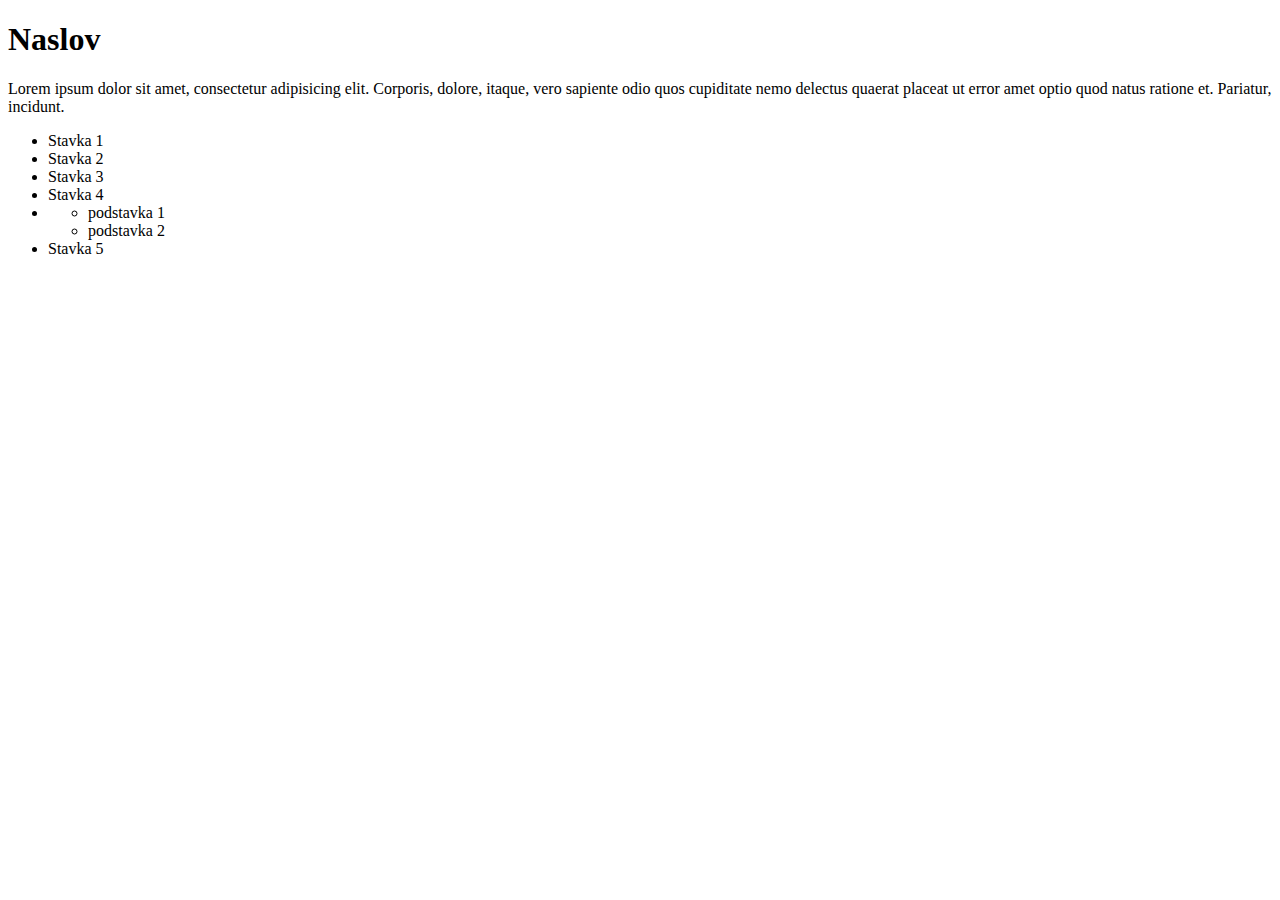
<file: index.html>
<!doctype html>
<html>
  <head>
<!-- 
  	LANIN DOMACI
  		<script src="js/jquery-v.1.10.1.js"></script>
  		<script src="js/lana.js"></script>
 -->
 
  	<!-- Aleksandar 
  		<script src="js/jquery-v.1.10.1.js"></script>
  		<script src="js/aleksandar.js"></script>
  	-->

		<title>jQuery zadaci</title>
		<style>
		li {
			color: black;
		}
		.green {
			color: green;
		}
		</style>
	</head>
	<body>
		<h1>Naslov</h1>

		<p>Lorem ipsum dolor sit amet, consectetur adipisicing elit. Corporis, dolore, itaque, vero sapiente odio quos cupiditate nemo delectus quaerat placeat ut error amet optio quod natus ratione et. Pariatur, incidunt.</p>

		<ul class="lista">
			<li>Stavka 1</li>
			<li>Stavka 2</li>
			<li>Stavka 3</li>
			<li>Stavka 4</li>
			<li>
				<ul>
					<li>podstavka 1</li>
					<li>podstavka 2</li>
				</ul>
			</li>
			<li>Stavka 5</li>
		</ul>

	</body>
</html>
</file>
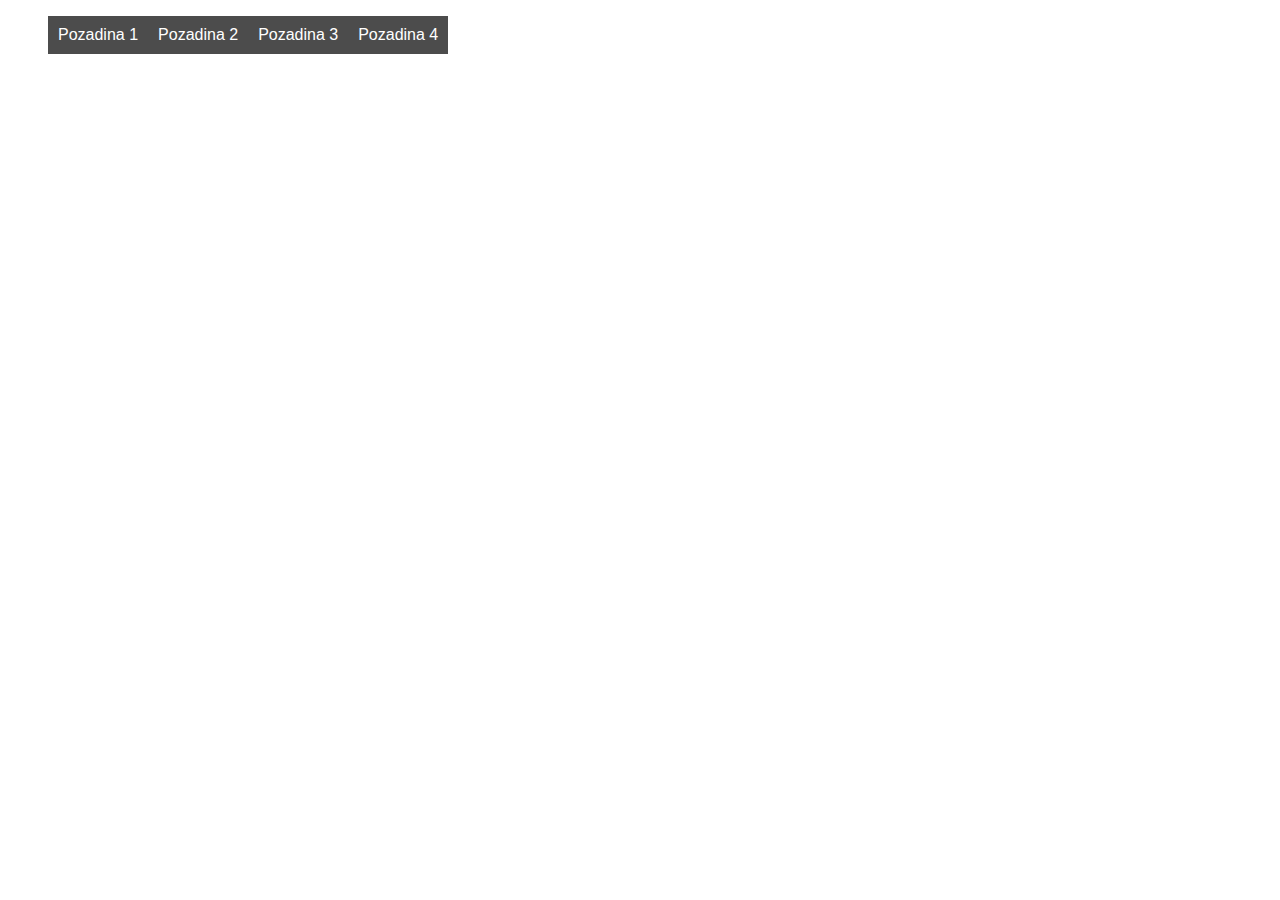
<file: galerija_pokusaj2.html>
<!doctype html>
<html>
 <head>
  	<title>Galerija - drugi pokusaj</title>
		<meta charset="utf-8">
		<script src="//ajax.googleapis.com/ajax/libs/jquery/1.10.1/jquery.min.js"></script>
		<!-- 		LANIN DOMACI
		<script src="js/lana-galerija.js"></script> -->
		<style>
		body {
			background-size: cover; /* OVO ZNACI DA BEZ OBZITRA NA VELICINU SLIKE ZELIMO DA BUDE FULL SCREEN */
		}
		ul {
			list-style-type: none;

		}

		li {
			float: left;
		}

		li a {
			display: block;
			padding: 10px;
			text-decoration: none;
			color: white;
			background-color: rgba(0, 0, 0, 0.7);
			font-family: Arial;
		}
		</style>
	</head>
	<body style="background-image: url(http://www.australia.com/contentimages/about-landscapes-nature.jpg);">
		<ul>
			<li><a href="#" data-slika="http://www.hostpaperz.com/wp-content/uploads/2013/04/nature-wallpaper-widescreen-nature-with-extra-moon-jpg.jpg">Pozadina 1</a></li>
			<li><a href="#" data-slika="http://wallpaperspoints.com/wp-content/uploads/2013/04/3d-nature-wallpaper-design.jpg">Pozadina 2</a></li>
			<li><a data-slika="http://www.hostpaperz.com/wp-content/uploads/2013/04/nature-cool-wallpaper.jpg" href="#">Pozadina 3</a></li>
			<li><a href="#" data-slika="http://www.hostpaperz.com/wp-content/uploads/2013/04/nature-landscapes-wallpapers-hd-widescreen-desktop-wallpaper-0.jpg">Pozadina 4</a></li>
		</ul>
	</body>
</html>
</file>
